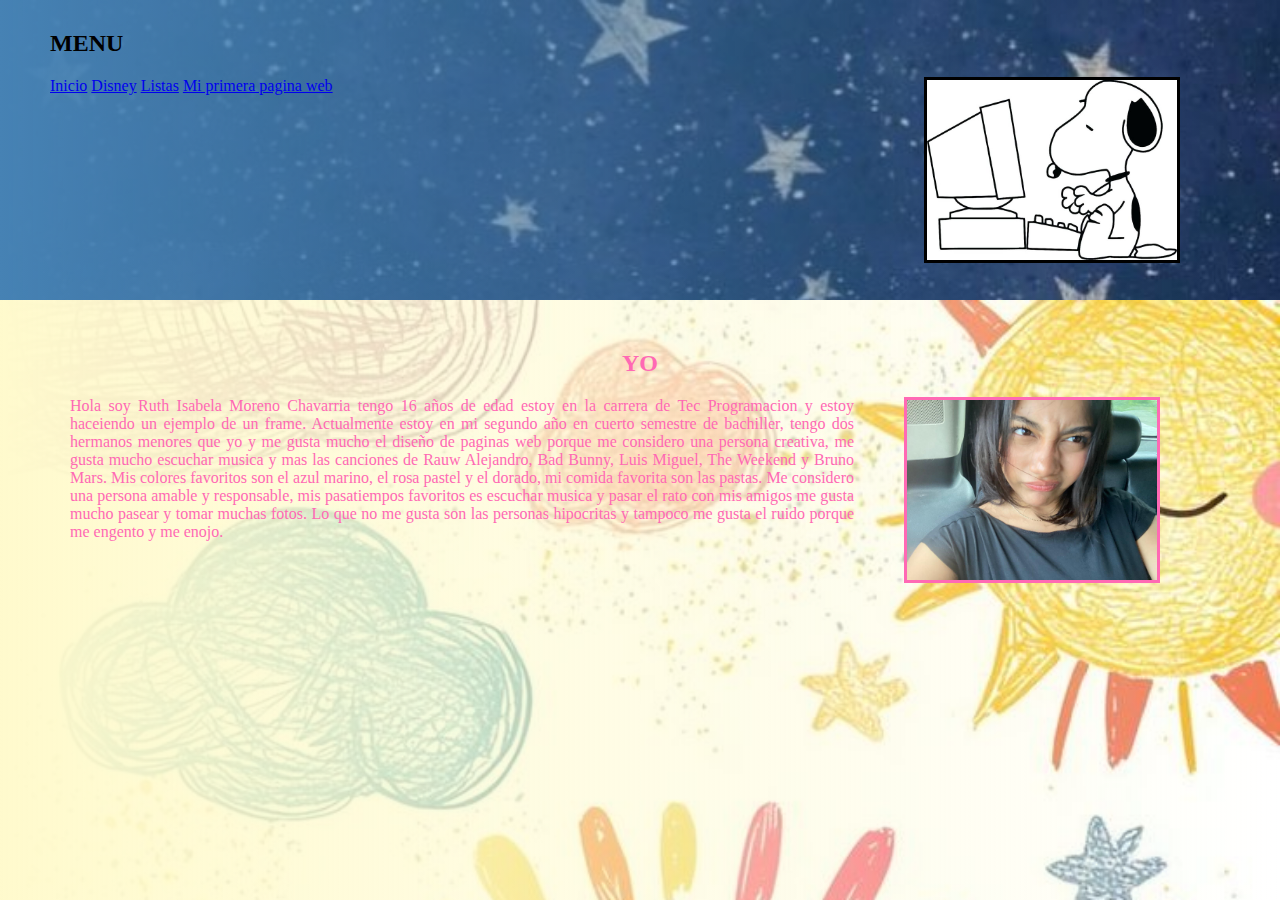
<file: index.html>
<!DOCTYPE html>
<html>
<head>
    <title>Frame menu</title>
    
</head>
<frameset rows="300px, *" border="0" frameborder="0" framespacing="0">
    <frame src="menu.html" name="menu">
    <frame src="yo.html" name="contenido">
</frameset>
</html>
</file>
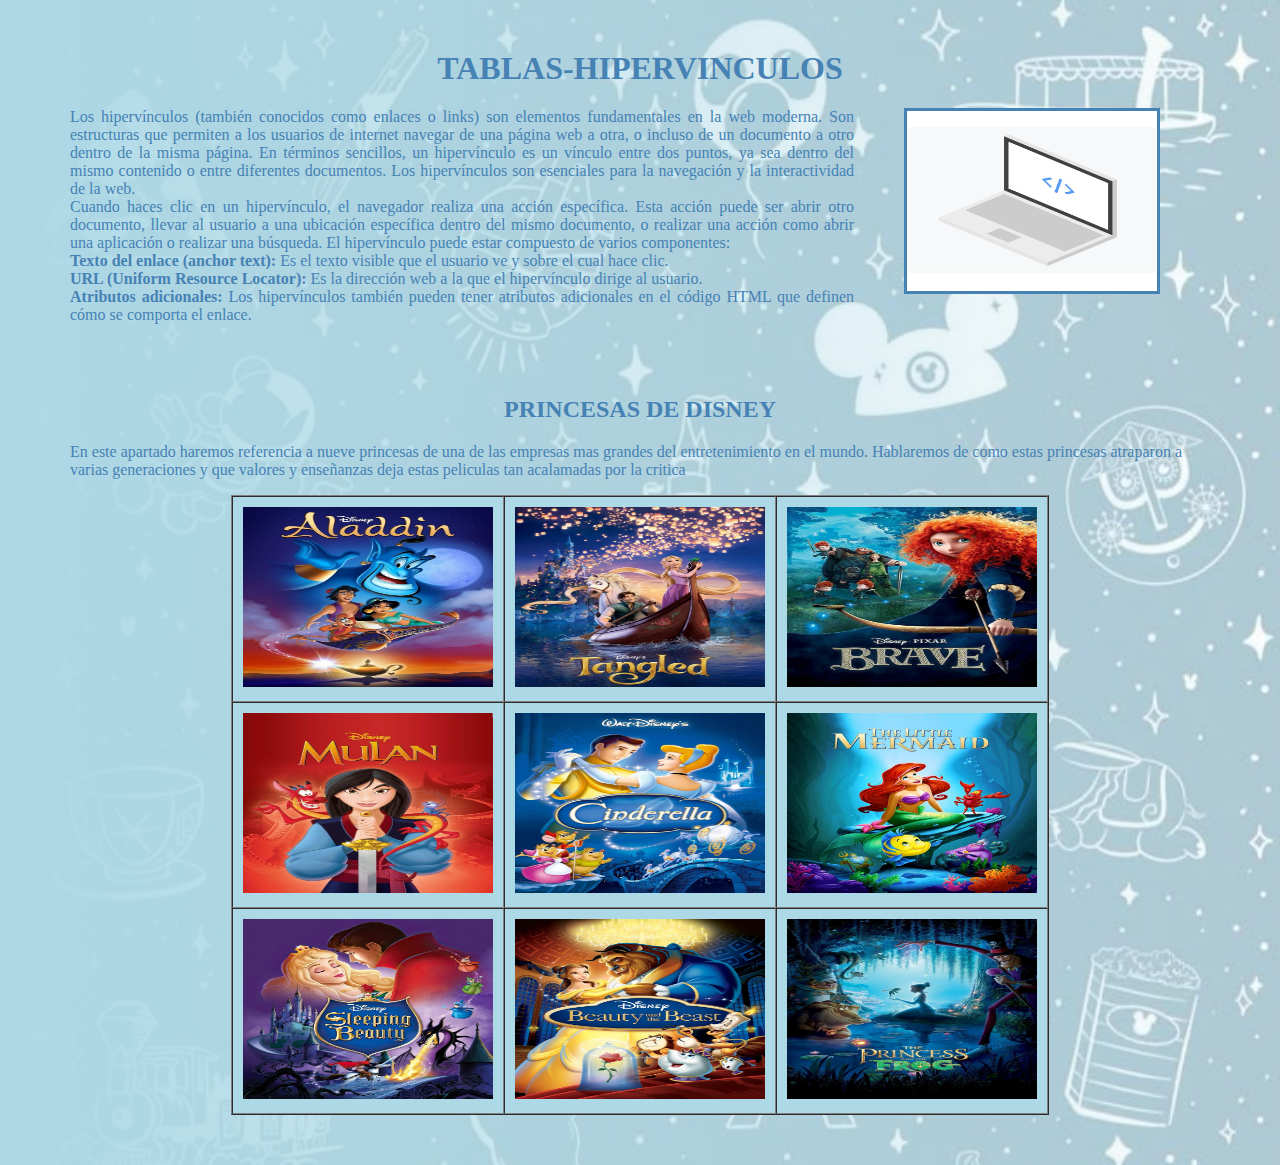
<file: Disney.html>
<!DOCTYPE html>
<html>
<head>
<title>Mi pagina web </title>
<style>
	body{
		background: linear-gradient(to left, transparent, lightblue),
                        url("imagen/fondo.jpg");
            background-size: cover;
	}
</style>
</head>
<body topmargin="50px" leftmargin="70px" rightmargin="70px" >

	<h1 align="center"><font color="steelblue">TABLAS-HIPERVINCULOS</h1>
	<img  src="imagen/hiper.jpeg" alt="MDN" width="250" height="180" align="right" border="3" hspace="50px" vspace="0" >
	
	<p align="justify" >Los hipervínculos (también conocidos como enlaces o links) son elementos fundamentales en la web moderna. Son estructuras que permiten a los usuarios de internet navegar de una página web a otra, o incluso de un documento a otro dentro de la misma página. En términos sencillos, un hipervínculo es un vínculo entre dos puntos, ya sea dentro del mismo contenido o entre diferentes documentos. Los hipervínculos son esenciales para la navegación y la interactividad de la web.
	<br>
	 Cuando haces clic en un hipervínculo, el navegador realiza una acción específica. Esta acción puede ser abrir otro documento, llevar al usuario a una ubicación específica dentro del mismo documento, o realizar una acción como abrir una aplicación o realizar una búsqueda.
    El hipervínculo puede estar compuesto de varios componentes:
    <br>
<strong>Texto del enlace (anchor text):</strong> Es el texto visible que el usuario ve y sobre el cual hace clic.
<br>
<strong>URL (Uniform Resource Locator):</strong> Es la dirección web a la que el hipervínculo dirige al usuario.
<br>
<strong>Atributos adicionales: </strong> Los hipervínculos también pueden tener atributos adicionales en el código HTML que definen cómo se comporta el enlace.</p>

<br>
<br>
<h2 align="center"> PRINCESAS DE DISNEY</h2>
<p>En este apartado haremos referencia a nueve princesas de una de las empresas mas grandes del entretenimiento en el mundo. Hablaremos de como estas princesas atraparon a varias generaciones y que valores y enseñanzas deja estas peliculas tan acalamadas por la critica</p>

<table style="width:60%"  border=1 bgcolor="lightblue" cellpadding="10" cellspacing="0" align="center">
<tr width="100" height="100"> 
<td><a href="princesa1.html">
  <img src="imagen/p1.jpg" alt="MDN" width="250" height="180" >
</a> </td>

<td> <a href="princesa2.html">
  <img src="imagen/p2.jpg" alt="MDN" width="250" height="180" >
</a></td>

<td><a href="princesa3.html">
  <img src="imagen/p3.jpg" alt="MDN" width="250" height="180" >
</a> </td>

</tr>

<tr width="100" height="100">
<td><a href="princesa4.html">
  <img src="imagen/p4.jpg" alt="MDN" width="250" height="180" >
</a> </td>
<td><a href="princesa5.html">
  <img src="imagen/p5.jpg" alt="MDN" width="250" height="180" >
</a> </td>
<td><a href="princesa6.html">
  <img src="imagen/p6.jpg" alt="MDN" width="250" height="180" >
</a> </td>
</tr>

<tr width="100" height="100">
<td><a href="princesa7.html">
  <img src="imagen/p7.jpg" alt="MDN" width="250" height="180" >
</a> </td>
<td><a href="princesa8.html">
  <img src="imagen/p8.jpg" alt="MDN" width="250" height="180" >
</a> </td>
<td><a href="princesa9.html">
  <img src="imagen/p9.jpg" alt="MDN" width="250" height="180" >
</a> </td>
</tr>
</table>
</font>
</body>
</html>
</file>
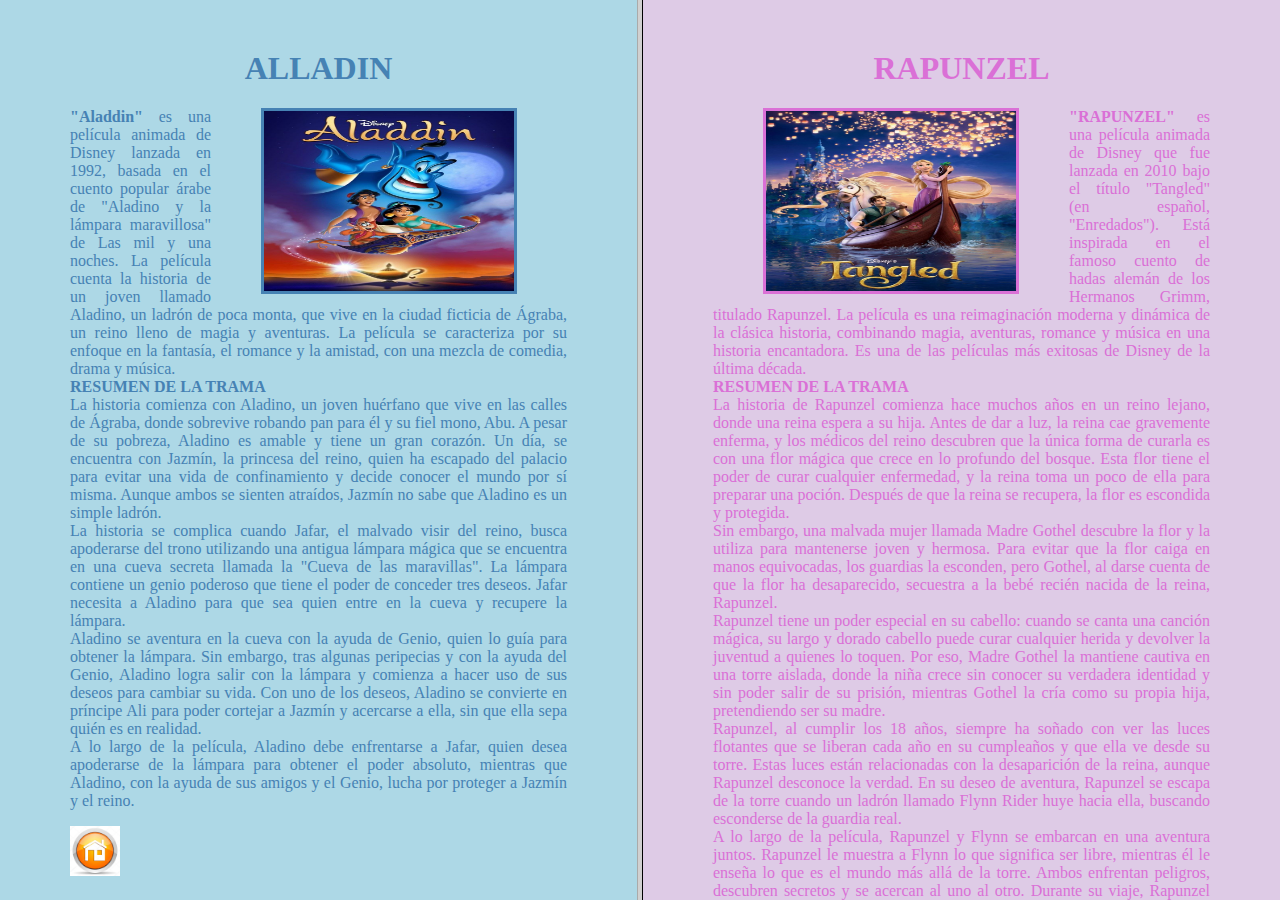
<file: frame.html>
<html>
<head>
    <title>Ejemplo de Frames Verticales</title>
</head>

<frameset cols="50%, 50%">
    <frame src="princesa1.html" > 
    <frame src="princesa2.html"> 
</frameset>
<body>
</body>

</html>
</file>
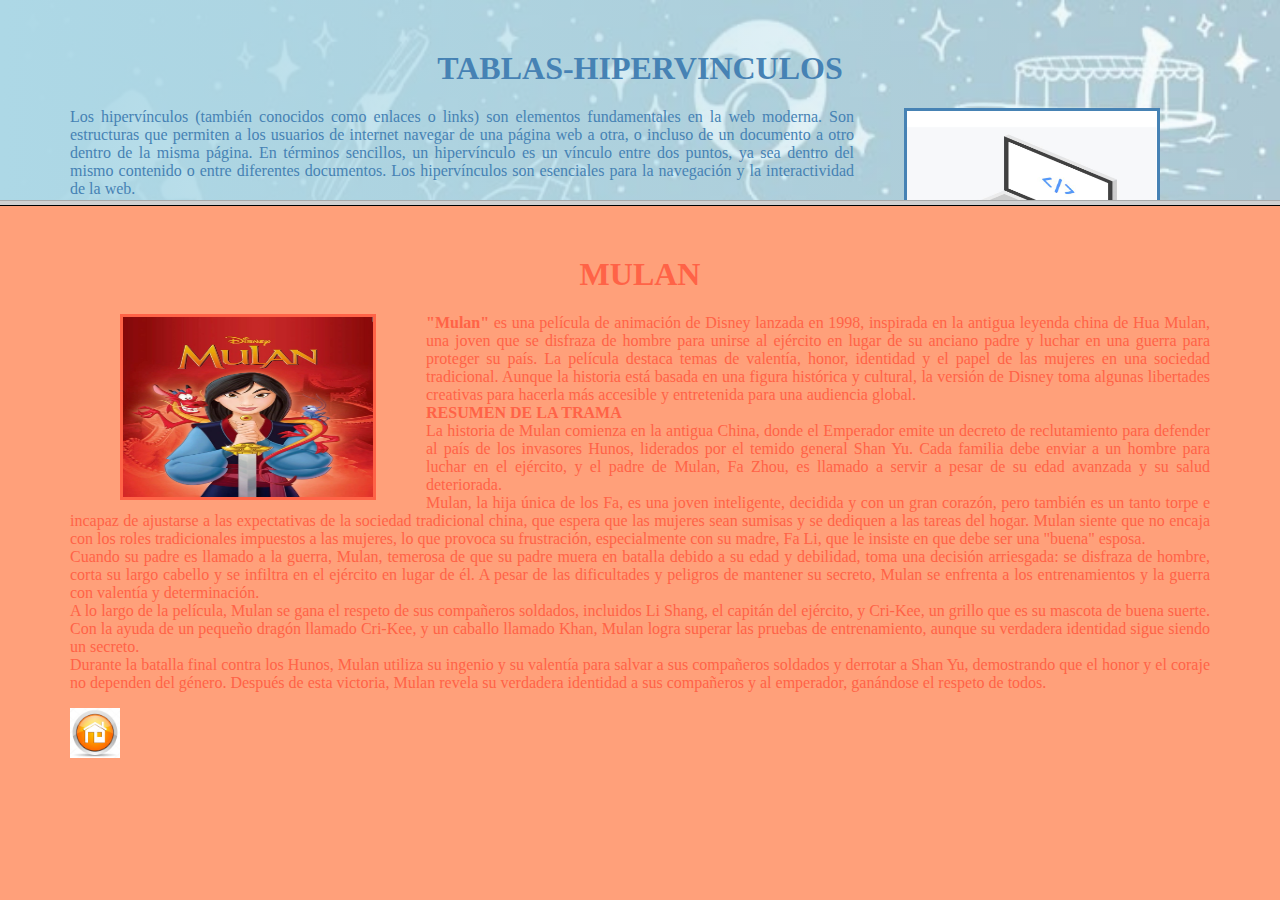
<file: frame2.html>
<!DOCTYPE html>
<html>
<head>
    <title>Ejemplo de Marco Fijo y Adaptable</title>
</head>
<frameset rows="200px, *">
    <frame src="Disney.html">
    <frame src="princesa4.html">
</frameset>
</html>
</file>
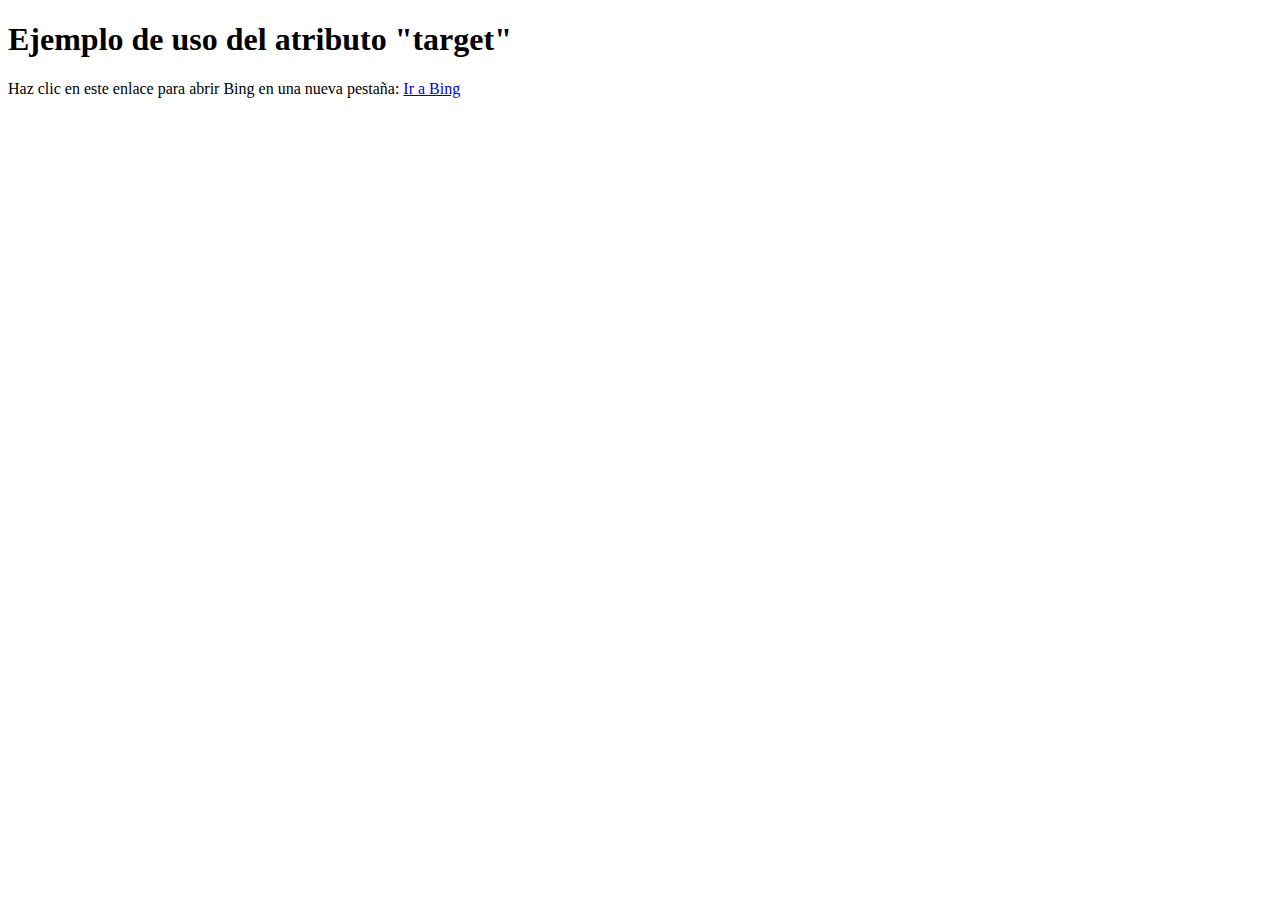
<file: frame3.html>
<!DOCTYPE html>
<html>
<head>
    <title>Ejemplo con Target</title>
</head>
<body>
    <h1>Ejemplo de uso del atributo "target"</h1>
    <p>
        Haz clic en este enlace para abrir Bing en una nueva pestaña:
        <a href="Disney.html" target="_blank">Ir a Bing</a>
    </p>
</body>
</html>
</file>
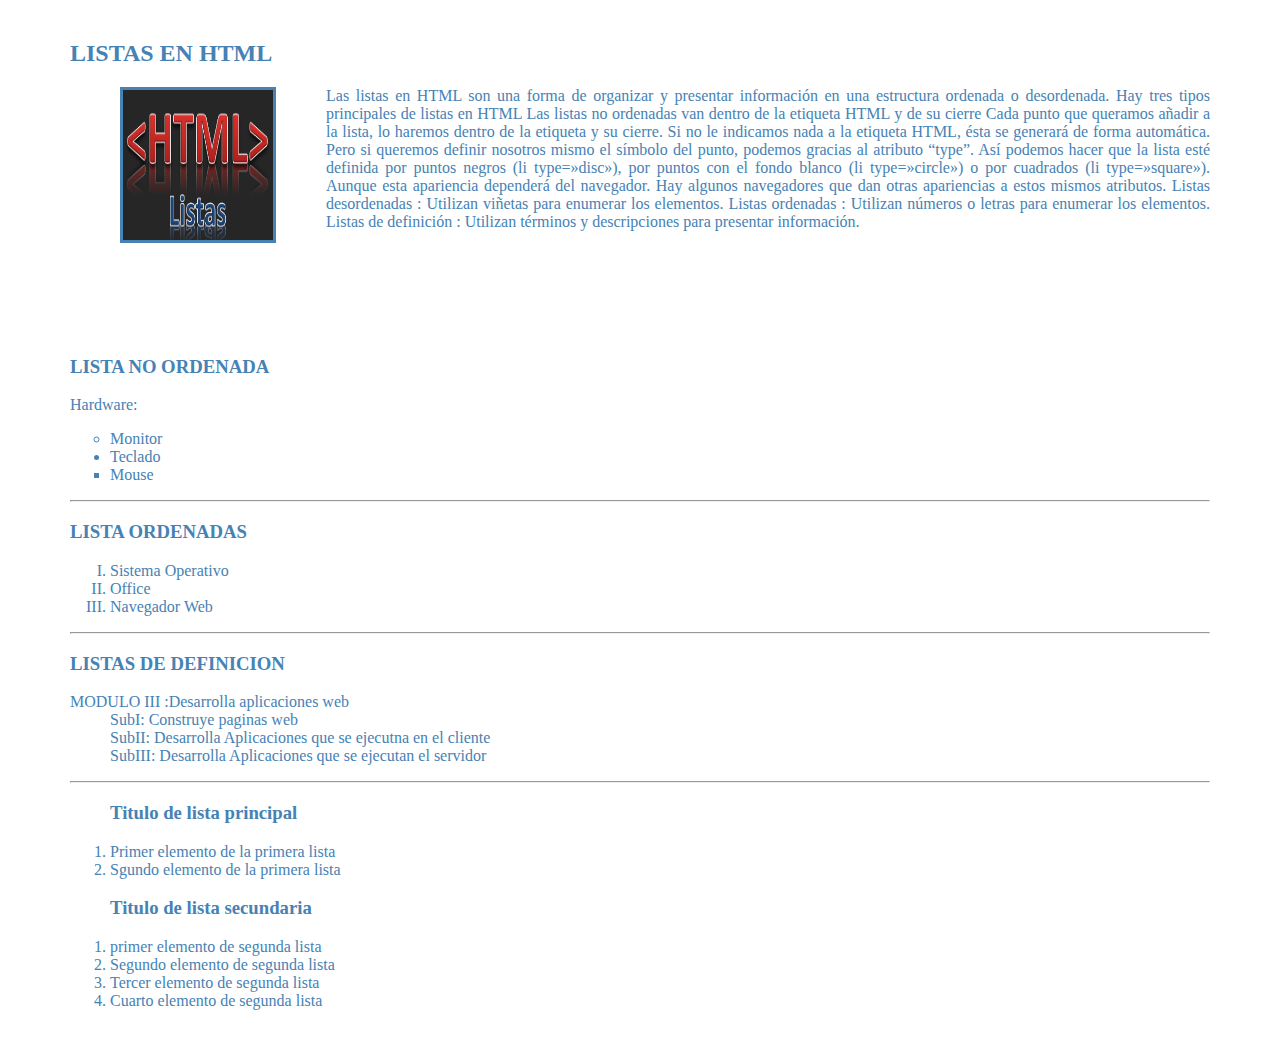
<file: listas.html>
<html>
<head>
	
</head>
<body topmargin="40px" leftmargin="70px" rightmargin="70px" align="justify" >
	
	<font color="steelblue"><h2>LISTAS EN HTML</h2>
	<img src="imagen/l.png" alt="l" hspace="50px" vspace="0" width="150px" height="150px" border="3px" align="left">
	<p> Las listas en HTML son una forma de organizar y presentar información en una estructura ordenada o desordenada. Hay tres tipos principales de listas en HTML
		Las listas no ordenadas van dentro de la etiqueta HTML y de su cierre  Cada punto que queramos añadir a la lista, lo haremos dentro de la etiqueta  y su cierre.

Si no le indicamos nada a la etiqueta HTML, ésta se generará de forma automática. Pero si queremos definir nosotros mismo el símbolo del punto, podemos gracias al atributo “type”.

Así podemos hacer que la lista esté definida por puntos negros (li type=»disc»), por puntos con el fondo blanco (li type=»circle») o por cuadrados (li type=»square»). Aunque esta apariencia dependerá del navegador. Hay algunos navegadores que dan otras apariencias a estos mismos atributos.

Listas desordenadas : Utilizan viñetas para enumerar los elementos.
Listas ordenadas : Utilizan números o letras para enumerar los elementos.
Listas de definición : Utilizan términos y descripciones para presentar información.</p>
<br>
<br>
<br>
<br>
<br>



<h3>LISTA NO ORDENADA</h3>
Hardware:
<ul>
	<li type="circle">Monitor </li>
	<li>Teclado</li>
	<li type="square">Mouse</li>
	</ul>
	<hr>

<h3>LISTA ORDENADAS</h3>
<ol type="I">
	<li>Sistema Operativo</li>
	<li>Office </li>
	<li> Navegador Web</li>
</ol>
<hr>
<h3> LISTAS DE DEFINICION</h3>
<dl>
	<dt>MODULO III :Desarrolla aplicaciones web  </dt>
	<dd> SubI: Construye paginas web</dd>
	<dd> SubII: Desarrolla Aplicaciones que se ejecutna en el cliente </dd>
	<dd> SubIII: Desarrolla Aplicaciones que se ejecutan el servidor </dd>
</dl>
<hr>
<ol >
<h3>Titulo de lista principal</h3>

	<li value="1">Primer elemento de la primera lista</li>
	<li>Sgundo elemento de la primera lista</li>
	

	<h3>Titulo de lista secundaria</h3>

	<li value="1">primer elemento de segunda lista</li>
	<li>Segundo elemento de segunda lista</li>
	<li> Tercer elemento de segunda lista</li>
	<li>Cuarto elemento de segunda lista</li>
	


</ol>
</font>
</body>
</html
</file>
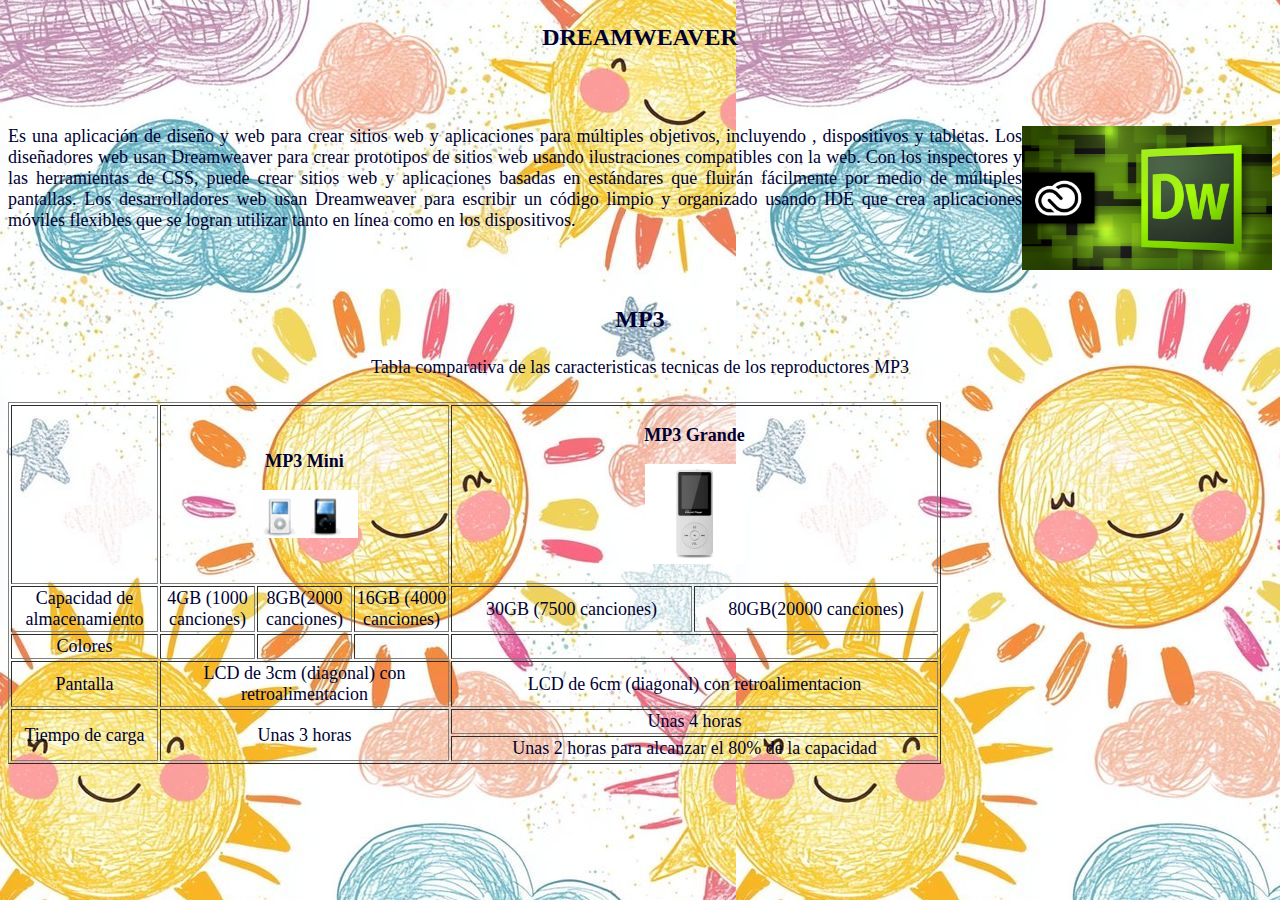
<file: practicadream.html>
<!DOCTYPE html PUBLIC "-//W3C//DTD XHTML 1.0 Transitional//EN" "http://www.w3.org/TR/xhtml1/DTD/xhtml1-transitional.dtd">
<html xmlns="http://www.w3.org/1999/xhtml">
<head>
<meta http-equiv="Content-Type" content="text/html; charset=utf-8" />
<title>Documento sin título</title>
<style type="text/css">
.titulo {
	font-family: Century Gothic;
	text-align: center;
	font-size: 24px;
}
body,td,th {
	color: #003;
	font-size: 18px;
}
body {
	background-color: #FFF;
	background-image: url(fondof.jpeg);
}
.texto1 {
	font-size: 18px;
	color: #003;
	text-align: justify;
	font-weight: normal;
}
.titulo2 {
	font-size: 24px;
	color: #003;
	font-weight: bold;
}
</style>
</head>

<body class="titulo">

<p align="center"><strong>DREAMWEAVER</strong></p>
<p align="center">&nbsp;</p>
<p><span class="texto1"><img src="d.jfif" width="250" height="144" alt="imagen" align="right" /></span></p>
<p class="texto1" align="justify">Es una aplicación de diseño y web para crear sitios web y aplicaciones para múltiples objetivos, incluyendo , dispositivos y tabletas. Los diseñadores web usan Dreamweaver para crear prototipos de sitios web usando ilustraciones compatibles con la web. Con los inspectores y las herramientas de CSS, puede crear sitios web y aplicaciones basadas en estándares que fluirán fácilmente por medio de múltiples pantallas. Los desarrolladores web usan Dreamweaver para escribir un código limpio y organizado usando IDE que crea aplicaciones móviles flexibles que se logran utilizar tanto en línea como en los dispositivos.</p>

<p>&nbsp;</p>
<p class="titulo2">MP3</p>
<p class="titulo2"><span class="texto1">Tabla comparativa de las caracteristicas tecnicas de los reproductores MP3</span></p>
<table width="933" border="1">
  <tr>
    <th width="143" scope="col">&nbsp;</th>
    <th colspan="3" scope="col"><p>MP3 Mini</p>
    <p><img src="mini.png" width="107" height="48" alt="mini" /></p></th>
    <th colspan="2" scope="col"><p>MP3 Grande</p>
    <p><img src="grande.png" alt="grande" width="100" height="100" /></p></th>
  </tr>
  <tr>
    <td>Capacidad de almacenamiento</td>
    <td width="91">4GB (1000 canciones)</td>
    <td width="91">8GB(2000 canciones)</td>
    <td width="91">16GB (4000 canciones)</td>
    <td width="237">30GB (7500 canciones)</td>
    <td width="240">80GB(20000 canciones)</td>
  </tr>
  <tr>
    <td>Colores</td>
    <td>&nbsp;</td>
    <td>&nbsp;</td>
    <td>&nbsp;</td>
    <td colspan="2">&nbsp;</td>
  </tr>
  <tr>
    <td>Pantalla</td>
    <td colspan="3">LCD de 3cm (diagonal) con retroalimentacion</td>
    <td colspan="2">LCD de 6cm (diagonal) con retroalimentacion </td>
  </tr>
  <tr>
    <td rowspan="2">Tiempo de carga</td>
    <td colspan="3" rowspan="2">Unas 3 horas</td>
    <td colspan="2">Unas 4 horas</td>
  </tr>
  <tr>
    <td colspan="2">Unas 2 horas para alcanzar el 80% de la capacidad</td>
  </tr>
</table>
<p class="titulo2">&nbsp;</p>
<span class="texto1"><span class="titulo2"></span></span>
</body>
</html>
</file>
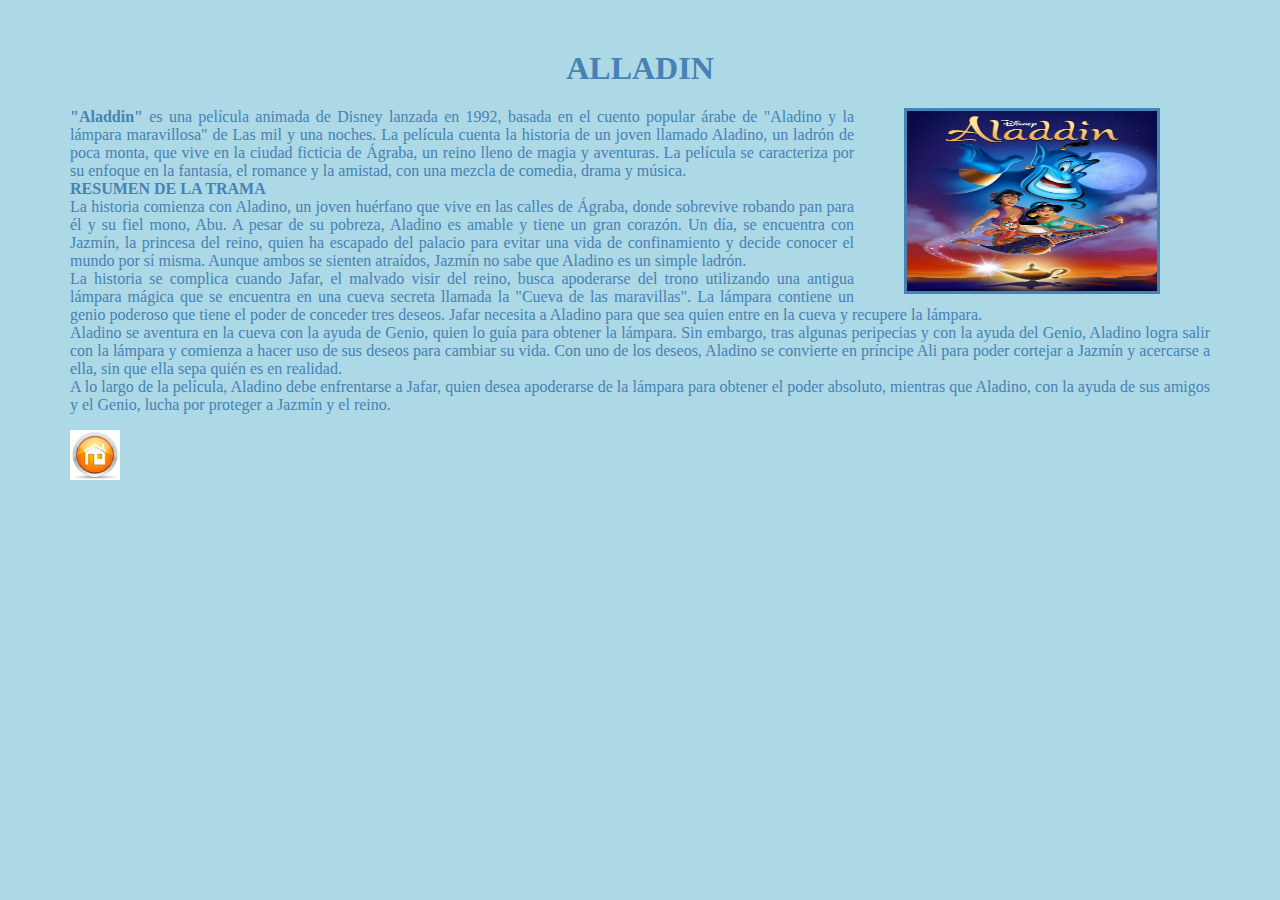
<file: princesa1.html>
<!DOCTYPE html>
<html>
<head>
<title> Aladdin </title>
</head>
<body bgcolor="lightblue" topmargin="50px" leftmargin="70px" rightmargin="70px">
<h1 align="center"><font color="steelblue">
ALLADIN
</h1>
<img src="imagen/p1.jpg" alt="MDN" width="250" height="180" align="right" border="3" hspace="50px" vspace="0">
<p align="justify"><strong>"Aladdin"</strong> es una película animada de Disney lanzada en 1992, basada en el cuento popular árabe de "Aladino y la lámpara maravillosa" de Las mil y una noches. La película cuenta la historia de un joven llamado Aladino, un ladrón de poca monta, que vive en la ciudad ficticia de Ágraba, un reino lleno de magia y aventuras. La película se caracteriza por su enfoque en la fantasía, el romance y la amistad, con una mezcla de comedia, drama y música.
<br>
<strong>RESUMEN DE LA TRAMA</strong>
<br>
La historia comienza con Aladino, un joven huérfano que vive en las calles de Ágraba, donde sobrevive robando pan para él y su fiel mono, Abu. A pesar de su pobreza, Aladino es amable y tiene un gran corazón. Un día, se encuentra con Jazmín, la princesa del reino, quien ha escapado del palacio para evitar una vida de confinamiento y decide conocer el mundo por sí misma. Aunque ambos se sienten atraídos, Jazmín no sabe que Aladino es un simple ladrón.
<br>
La historia se complica cuando Jafar, el malvado visir del reino, busca apoderarse del trono utilizando una antigua lámpara mágica que se encuentra en una cueva secreta llamada la "Cueva de las maravillas". La lámpara contiene un genio poderoso que tiene el poder de conceder tres deseos. Jafar necesita a Aladino para que sea quien entre en la cueva y recupere la lámpara.
<br>
Aladino se aventura en la cueva con la ayuda de Genio, quien lo guía para obtener la lámpara. Sin embargo, tras algunas peripecias y con la ayuda del Genio, Aladino logra salir con la lámpara y comienza a hacer uso de sus deseos para cambiar su vida. Con uno de los deseos, Aladino se convierte en príncipe Ali para poder cortejar a Jazmín y acercarse a ella, sin que ella sepa quién es en realidad.
<br>
A lo largo de la película, Aladino debe enfrentarse a Jafar, quien desea apoderarse de la lámpara para obtener el poder absoluto, mientras que Aladino, con la ayuda de sus amigos y el Genio, lucha por proteger a Jazmín y el reino.</p>
</font>
<a href="Disney.html">
  <img src="imagen/inicio.jpeg" alt="MDN" width="50" height="50" align="center" >
</a>
</body>
</html>
</file>
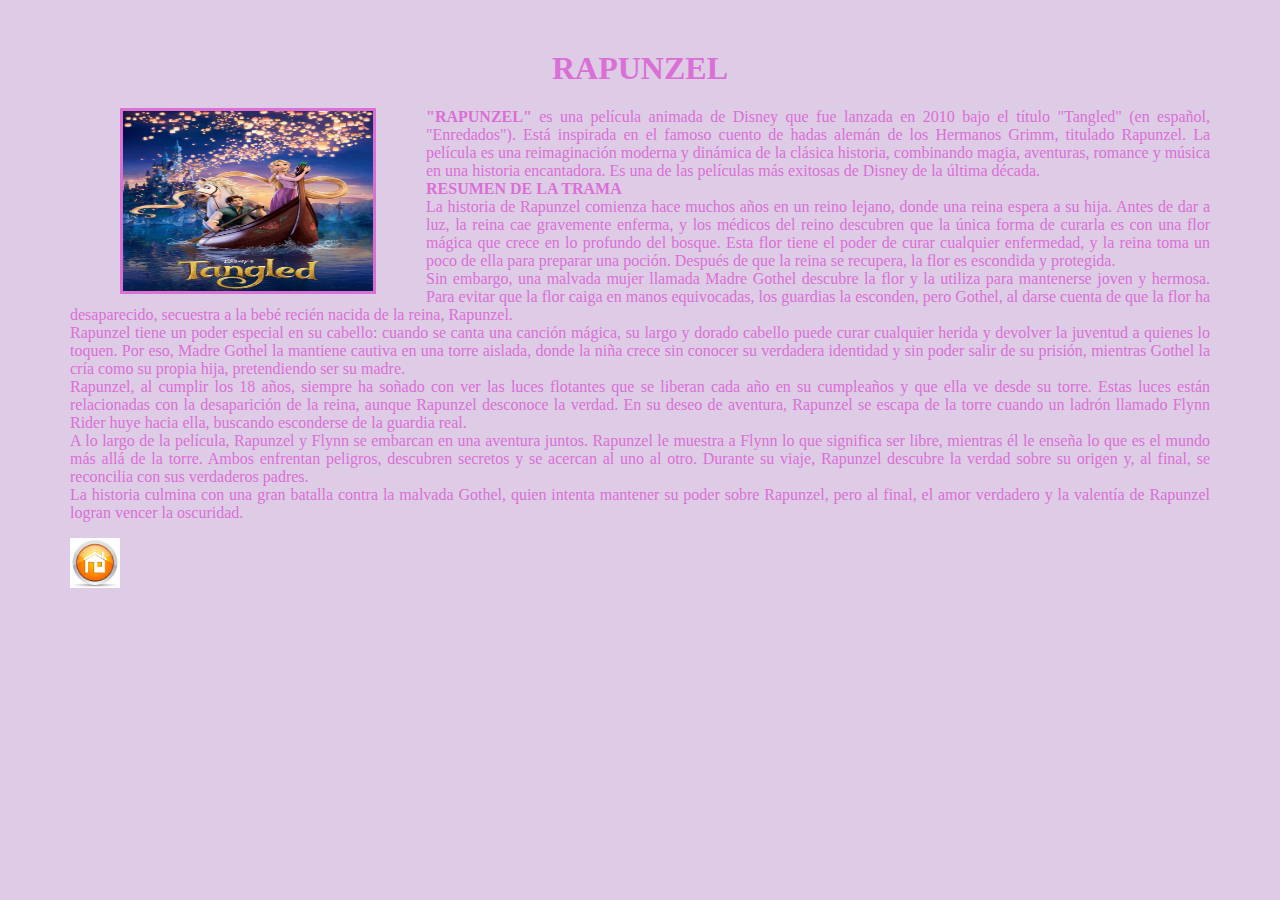
<file: princesa2.html>
<!DOCTYPE html>
<html>
<head>
<title> Rapunzel </title>
</head>
<body bgcolor="#decbe6" topmargin="50px" leftmargin="70px" rightmargin="70px">
<h1 align="center"><font color="orchid">
RAPUNZEL
</h1>
<img src="imagen/p2.jpg" alt="MDN" width="250" height="180" align="left" border="3" hspace="50px" vspace="0">
<p align="justify"><strong>"RAPUNZEL"</strong>  es una película animada de Disney que fue lanzada en 2010 bajo el título "Tangled" (en español, "Enredados"). Está inspirada en el famoso cuento de hadas alemán de los Hermanos Grimm, titulado Rapunzel. La película es una reimaginación moderna y dinámica de la clásica historia, combinando magia, aventuras, romance y música en una historia encantadora. Es una de las películas más exitosas de Disney de la última década.
<br>
<strong>RESUMEN DE LA TRAMA</strong>
<br>
La historia de Rapunzel comienza hace muchos años en un reino lejano, donde una reina espera a su hija. Antes de dar a luz, la reina cae gravemente enferma, y los médicos del reino descubren que la única forma de curarla es con una flor mágica que crece en lo profundo del bosque. Esta flor tiene el poder de curar cualquier enfermedad, y la reina toma un poco de ella para preparar una poción. Después de que la reina se recupera, la flor es escondida y protegida.
<br>
Sin embargo, una malvada mujer llamada Madre Gothel descubre la flor y la utiliza para mantenerse joven y hermosa. Para evitar que la flor caiga en manos equivocadas, los guardias la esconden, pero Gothel, al darse cuenta de que la flor ha desaparecido, secuestra a la bebé recién nacida de la reina, Rapunzel.
<br>
Rapunzel tiene un poder especial en su cabello: cuando se canta una canción mágica, su largo y dorado cabello puede curar cualquier herida y devolver la juventud a quienes lo toquen. Por eso, Madre Gothel la mantiene cautiva en una torre aislada, donde la niña crece sin conocer su verdadera identidad y sin poder salir de su prisión, mientras Gothel la cría como su propia hija, pretendiendo ser su madre.
<br>
Rapunzel, al cumplir los 18 años, siempre ha soñado con ver las luces flotantes que se liberan cada año en su cumpleaños y que ella ve desde su torre. Estas luces están relacionadas con la desaparición de la reina, aunque Rapunzel desconoce la verdad. En su deseo de aventura, Rapunzel se escapa de la torre cuando un ladrón llamado Flynn Rider huye hacia ella, buscando esconderse de la guardia real.
<br>
A lo largo de la película, Rapunzel y Flynn se embarcan en una aventura juntos. Rapunzel le muestra a Flynn lo que significa ser libre, mientras él le enseña lo que es el mundo más allá de la torre. Ambos enfrentan peligros, descubren secretos y se acercan al uno al otro. Durante su viaje, Rapunzel descubre la verdad sobre su origen y, al final, se reconcilia con sus verdaderos padres.
<br>
La historia culmina con una gran batalla contra la malvada Gothel, quien intenta mantener su poder sobre Rapunzel, pero al final, el amor verdadero y la valentía de Rapunzel logran vencer la oscuridad.</p>
</font>
<a href="Disney.html">
  <img src="imagen/inicio.jpeg" alt="MDN" width="50" height="50" align="center" >
</a>
</body>
</html>
</file>
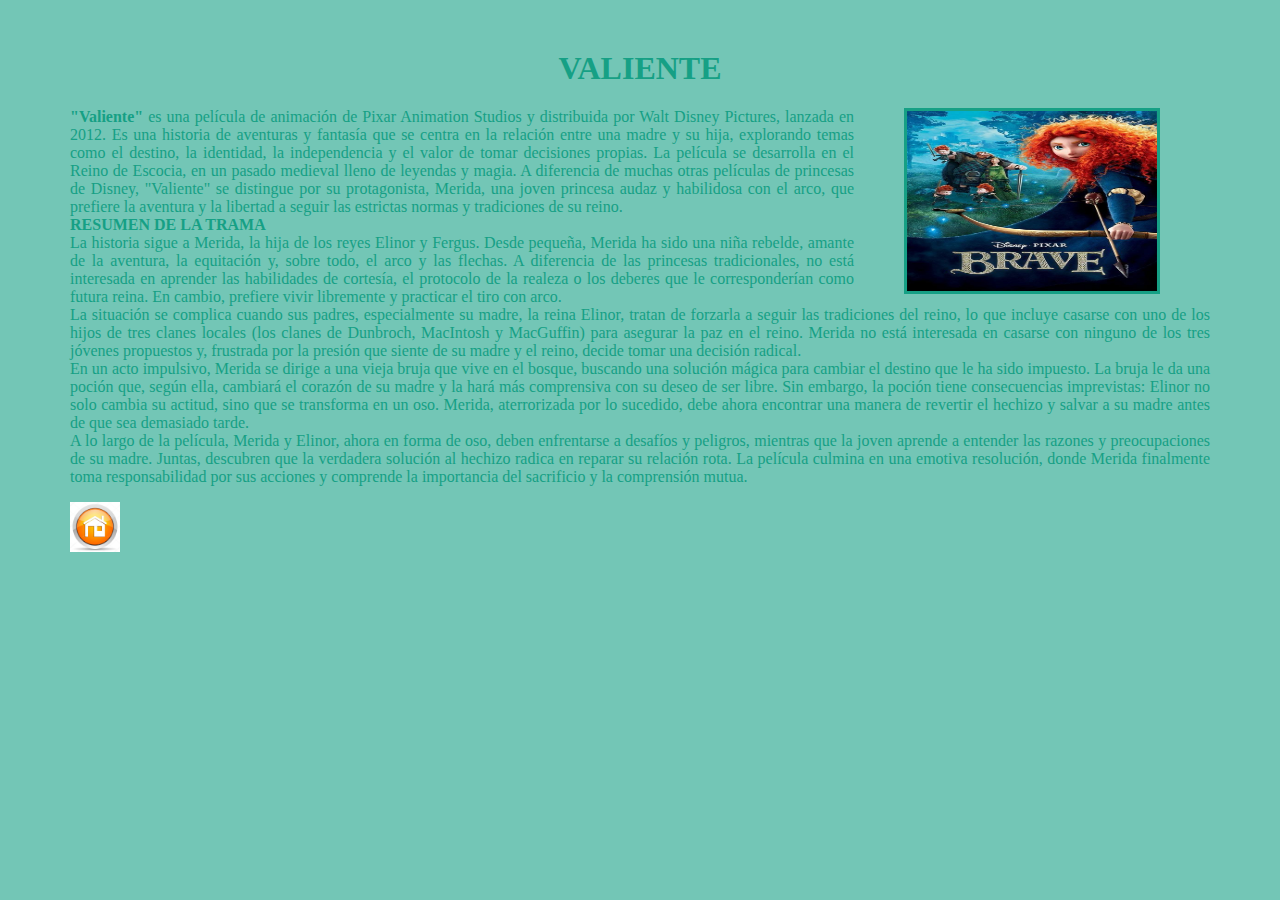
<file: princesa3.html>
<!DOCTYPE html>
<html>
<head>
<title> Valiente </title>
</head>
<body bgcolor="#73c6b6" topmargin="50px" leftmargin="70px" rightmargin="70px">
<h1 align="center"><font color="#16a085">
VALIENTE
</h1>
<img src="imagen/p3.jpg" alt="MDN" width="250" height="180" align="right" border="3" hspace="50px" vspace="0">
<p align="justify"><strong>"Valiente"</strong> es una película de animación de Pixar Animation Studios y distribuida por Walt Disney Pictures, lanzada en 2012. Es una historia de aventuras y fantasía que se centra en la relación entre una madre y su hija, explorando temas como el destino, la identidad, la independencia y el valor de tomar decisiones propias.

La película se desarrolla en el Reino de Escocia, en un pasado medieval lleno de leyendas y magia. A diferencia de muchas otras películas de princesas de Disney, "Valiente" se distingue por su protagonista, Merida, una joven princesa audaz y habilidosa con el arco, que prefiere la aventura y la libertad a seguir las estrictas normas y tradiciones de su reino.
<br>
<strong>RESUMEN DE LA TRAMA</strong>
<br>
La historia sigue a Merida, la hija de los reyes Elinor y Fergus. Desde pequeña, Merida ha sido una niña rebelde, amante de la aventura, la equitación y, sobre todo, el arco y las flechas. A diferencia de las princesas tradicionales, no está interesada en aprender las habilidades de cortesía, el protocolo de la realeza o los deberes que le corresponderían como futura reina. En cambio, prefiere vivir libremente y practicar el tiro con arco.
<br>
La situación se complica cuando sus padres, especialmente su madre, la reina Elinor, tratan de forzarla a seguir las tradiciones del reino, lo que incluye casarse con uno de los hijos de tres clanes locales (los clanes de Dunbroch, MacIntosh y MacGuffin) para asegurar la paz en el reino. Merida no está interesada en casarse con ninguno de los tres jóvenes propuestos y, frustrada por la presión que siente de su madre y el reino, decide tomar una decisión radical.
<br>
En un acto impulsivo, Merida se dirige a una vieja bruja que vive en el bosque, buscando una solución mágica para cambiar el destino que le ha sido impuesto. La bruja le da una poción que, según ella, cambiará el corazón de su madre y la hará más comprensiva con su deseo de ser libre. Sin embargo, la poción tiene consecuencias imprevistas: Elinor no solo cambia su actitud, sino que se transforma en un oso. Merida, aterrorizada por lo sucedido, debe ahora encontrar una manera de revertir el hechizo y salvar a su madre antes de que sea demasiado tarde.
<br>
A lo largo de la película, Merida y Elinor, ahora en forma de oso, deben enfrentarse a desafíos y peligros, mientras que la joven aprende a entender las razones y preocupaciones de su madre. Juntas, descubren que la verdadera solución al hechizo radica en reparar su relación rota. La película culmina en una emotiva resolución, donde Merida finalmente toma responsabilidad por sus acciones y comprende la importancia del sacrificio y la comprensión mutua.</p>
</font>
<a href="Disney.html">
  <img src="imagen/inicio.jpeg" alt="MDN" width="50" height="50" align="center" >
</a>
</body>
</html>
</file>
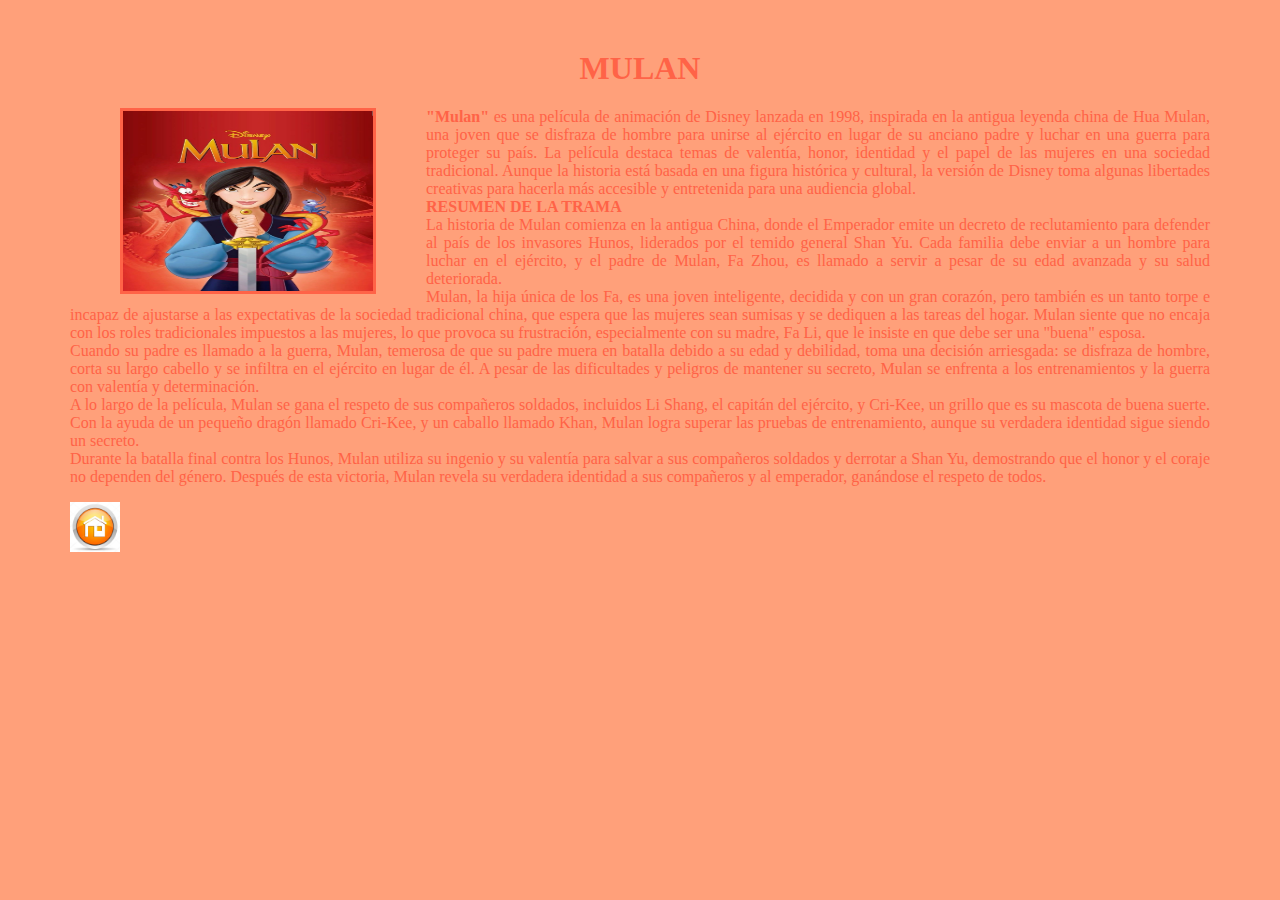
<file: princesa4.html>
<!DOCTYPE html>
<html>
<head>
<title> Mulan </title>
</head>
<body bgcolor="lightsalmon" topmargin="50px" leftmargin="70px" rightmargin="70px">
<h1 align="center"><font color="tomato">
MULAN
</h1>
<img src="imagen/p4.jpg" alt="MDN" width="250" height="180" align="left" border="3" hspace="50px" vspace="0">
<p align="justify"><strong>"Mulan"</strong> es una película de animación de Disney lanzada en 1998, inspirada en la antigua leyenda china de Hua Mulan, una joven que se disfraza de hombre para unirse al ejército en lugar de su anciano padre y luchar en una guerra para proteger su país. La película destaca temas de valentía, honor, identidad y el papel de las mujeres en una sociedad tradicional. Aunque la historia está basada en una figura histórica y cultural, la versión de Disney toma algunas libertades creativas para hacerla más accesible y entretenida para una audiencia global.
<br>
<strong>RESUMEN DE LA TRAMA</strong>
<br>
La historia de Mulan comienza en la antigua China, donde el Emperador emite un decreto de reclutamiento para defender al país de los invasores Hunos, liderados por el temido general Shan Yu. Cada familia debe enviar a un hombre para luchar en el ejército, y el padre de Mulan, Fa Zhou, es llamado a servir a pesar de su edad avanzada y su salud deteriorada.
<br>
Mulan, la hija única de los Fa, es una joven inteligente, decidida y con un gran corazón, pero también es un tanto torpe e incapaz de ajustarse a las expectativas de la sociedad tradicional china, que espera que las mujeres sean sumisas y se dediquen a las tareas del hogar. Mulan siente que no encaja con los roles tradicionales impuestos a las mujeres, lo que provoca su frustración, especialmente con su madre, Fa Li, que le insiste en que debe ser una "buena" esposa.
<br>
Cuando su padre es llamado a la guerra, Mulan, temerosa de que su padre muera en batalla debido a su edad y debilidad, toma una decisión arriesgada: se disfraza de hombre, corta su largo cabello y se infiltra en el ejército en lugar de él. A pesar de las dificultades y peligros de mantener su secreto, Mulan se enfrenta a los entrenamientos y la guerra con valentía y determinación.
<br>
A lo largo de la película, Mulan se gana el respeto de sus compañeros soldados, incluidos Li Shang, el capitán del ejército, y Cri-Kee, un grillo que es su mascota de buena suerte. Con la ayuda de un pequeño dragón llamado Cri-Kee, y un caballo llamado Khan, Mulan logra superar las pruebas de entrenamiento, aunque su verdadera identidad sigue siendo un secreto.
<br>
Durante la batalla final contra los Hunos, Mulan utiliza su ingenio y su valentía para salvar a sus compañeros soldados y derrotar a Shan Yu, demostrando que el honor y el coraje no dependen del género. Después de esta victoria, Mulan revela su verdadera identidad a sus compañeros y al emperador, ganándose el respeto de todos.</p>
</font>
<a href="Disney.html">
  <img src="imagen/inicio.jpeg" alt="MDN" width="50" height="50" align="center" >
</a>
</body>
</html>
</file>
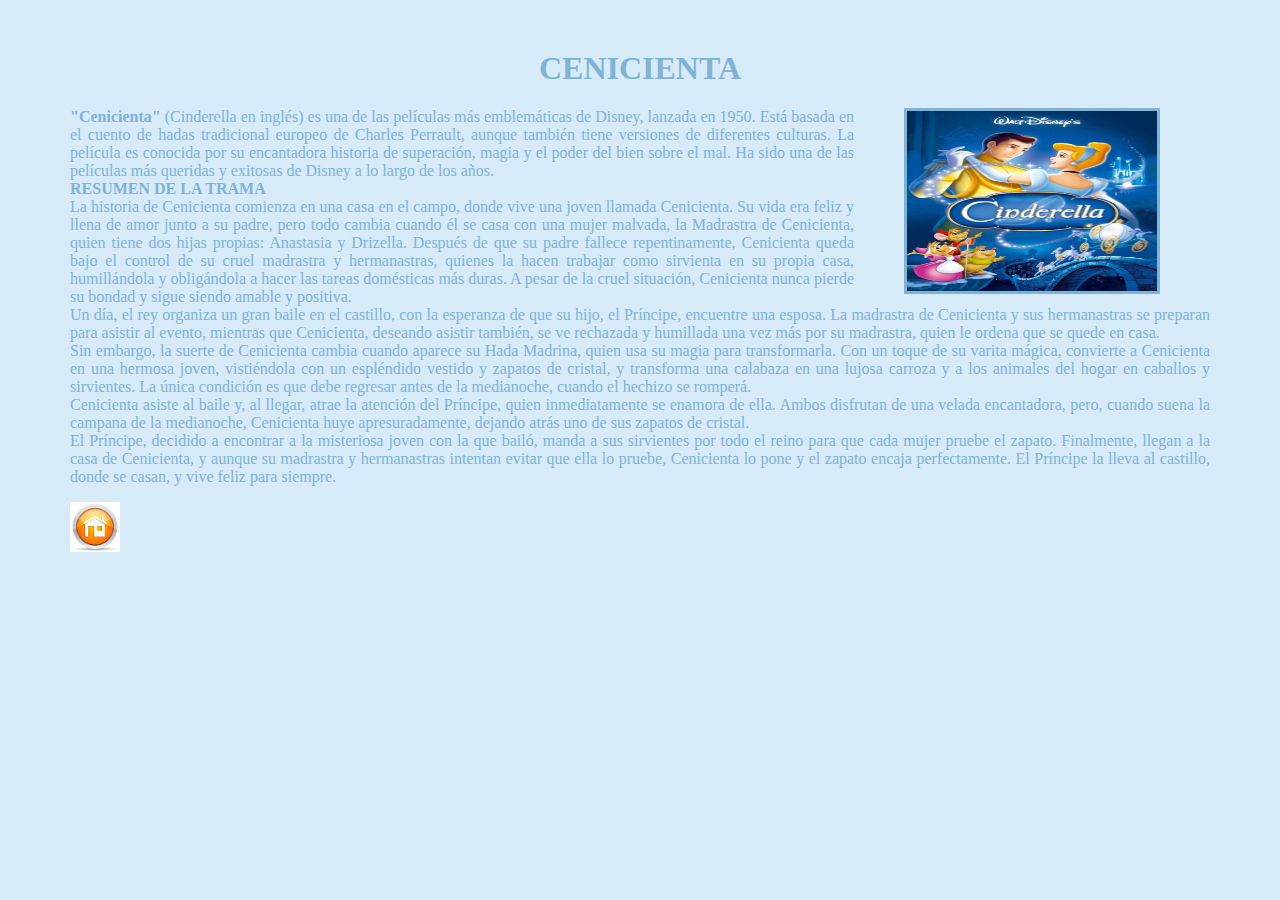
<file: princesa5.html>
<!DOCTYPE html>
<html>
<head>
<title> Cenicienta </title>
</head>
<body bgcolor="#d6eaf8" topmargin="50px" leftmargin="70px" rightmargin="70px">
<h1 align="center"><font color="#7fb3d5">
CENICIENTA
</h1>
<img src="imagen/p5.jpg" alt="MDN" width="250" height="180" align="right" border="3" hspace="50px" vspace="0">
<p align="justify"><strong>"Cenicienta"</strong> (Cinderella en inglés) es una de las películas más emblemáticas de Disney, lanzada en 1950. Está basada en el cuento de hadas tradicional europeo de Charles Perrault, aunque también tiene versiones de diferentes culturas. La película es conocida por su encantadora historia de superación, magia y el poder del bien sobre el mal. Ha sido una de las películas más queridas y exitosas de Disney a lo largo de los años.
<br>
<strong>RESUMEN DE LA TRAMA</strong>
<br>
La historia de Cenicienta comienza en una casa en el campo, donde vive una joven llamada Cenicienta. Su vida era feliz y llena de amor junto a su padre, pero todo cambia cuando él se casa con una mujer malvada, la Madrastra de Cenicienta, quien tiene dos hijas propias: Anastasia y Drizella. Después de que su padre fallece repentinamente, Cenicienta queda bajo el control de su cruel madrastra y hermanastras, quienes la hacen trabajar como sirvienta en su propia casa, humillándola y obligándola a hacer las tareas domésticas más duras. A pesar de la cruel situación, Cenicienta nunca pierde su bondad y sigue siendo amable y positiva.
<br>
Un día, el rey organiza un gran baile en el castillo, con la esperanza de que su hijo, el Príncipe, encuentre una esposa. La madrastra de Cenicienta y sus hermanastras se preparan para asistir al evento, mientras que Cenicienta, deseando asistir también, se ve rechazada y humillada una vez más por su madrastra, quien le ordena que se quede en casa.
<br>
Sin embargo, la suerte de Cenicienta cambia cuando aparece su Hada Madrina, quien usa su magia para transformarla. Con un toque de su varita mágica, convierte a Cenicienta en una hermosa joven, vistiéndola con un espléndido vestido y zapatos de cristal, y transforma una calabaza en una lujosa carroza y a los animales del hogar en caballos y sirvientes. La única condición es que debe regresar antes de la medianoche, cuando el hechizo se romperá.
<br>
Cenicienta asiste al baile y, al llegar, atrae la atención del Príncipe, quien inmediatamente se enamora de ella. Ambos disfrutan de una velada encantadora, pero, cuando suena la campana de la medianoche, Cenicienta huye apresuradamente, dejando atrás uno de sus zapatos de cristal.
<br>
El Príncipe, decidido a encontrar a la misteriosa joven con la que bailó, manda a sus sirvientes por todo el reino para que cada mujer pruebe el zapato. Finalmente, llegan a la casa de Cenicienta, y aunque su madrastra y hermanastras intentan evitar que ella lo pruebe, Cenicienta lo pone y el zapato encaja perfectamente. El Príncipe la lleva al castillo, donde se casan, y vive feliz para siempre.</p>
</font>
<a href="Disney.html">
  <img src="imagen/inicio.jpeg" alt="MDN" width="50" height="50" align="center" >
</a>
</body>
</html>
</file>
